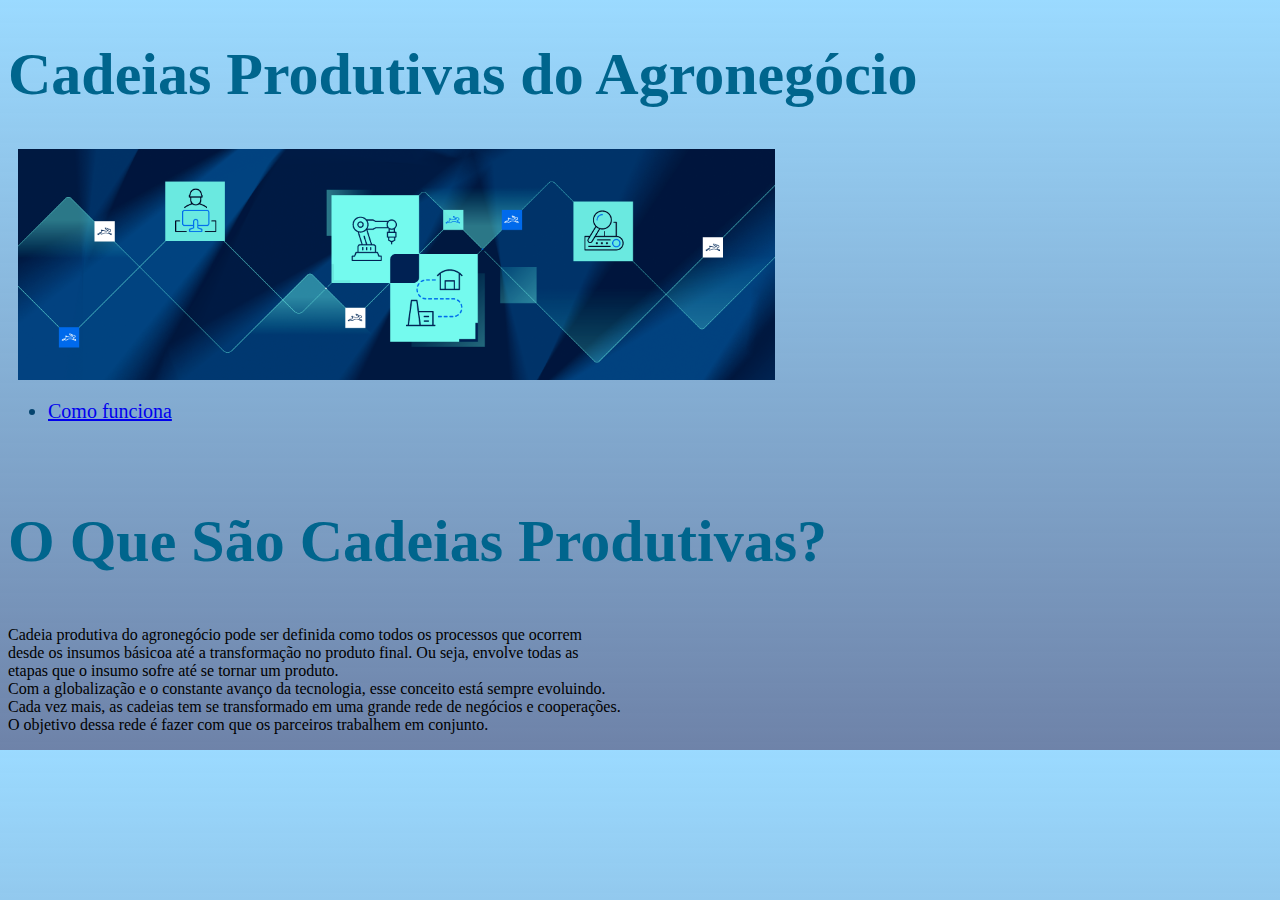
<file: index.html>
<!DOCTYPE html>
<html lang="en">
<head>
    <meta charset="UTF-8">
    <meta name="viewport" content="width=device-width, initial-scale=1.0">
    <title>Cadeias de Abastecimento Locais</title>
    <link rel="stylesheet" href="style.css">
</head>
<body class="corpo">
    <header class="cabecalho">
    <h1 class="título"> Cadeias Produtivas do Agronegócio</h1>
   <img class="imagem" src="imagem/mato.png">
    <ul>
        <li class="link"> <a href="funcionamento.html"> Como funciona</a></li>
    </ul>
</ul>
</header>
    <br>
   
    <h2 class="título"> O Que São Cadeias Produtivas?</h1>
    <p class="parágrafo"> 
        Cadeia produtiva  do agronegócio pode ser definida como todos os processos que ocorrem<br>
        desde os insumos básicoa até a transformação no produto final. Ou seja, envolve todas as<br>
        etapas que o insumo sofre até se tornar um produto.<br>
        Com a globalização e o constante avanço da tecnologia, esse conceito está sempre evoluindo.<br> 
        Cada vez mais, as cadeias tem se transformado em uma grande rede de negócios e cooperações.<br> 
        O objetivo dessa rede é fazer com que os parceiros trabalhem em conjunto.</p>
</body>
</html>
</file>
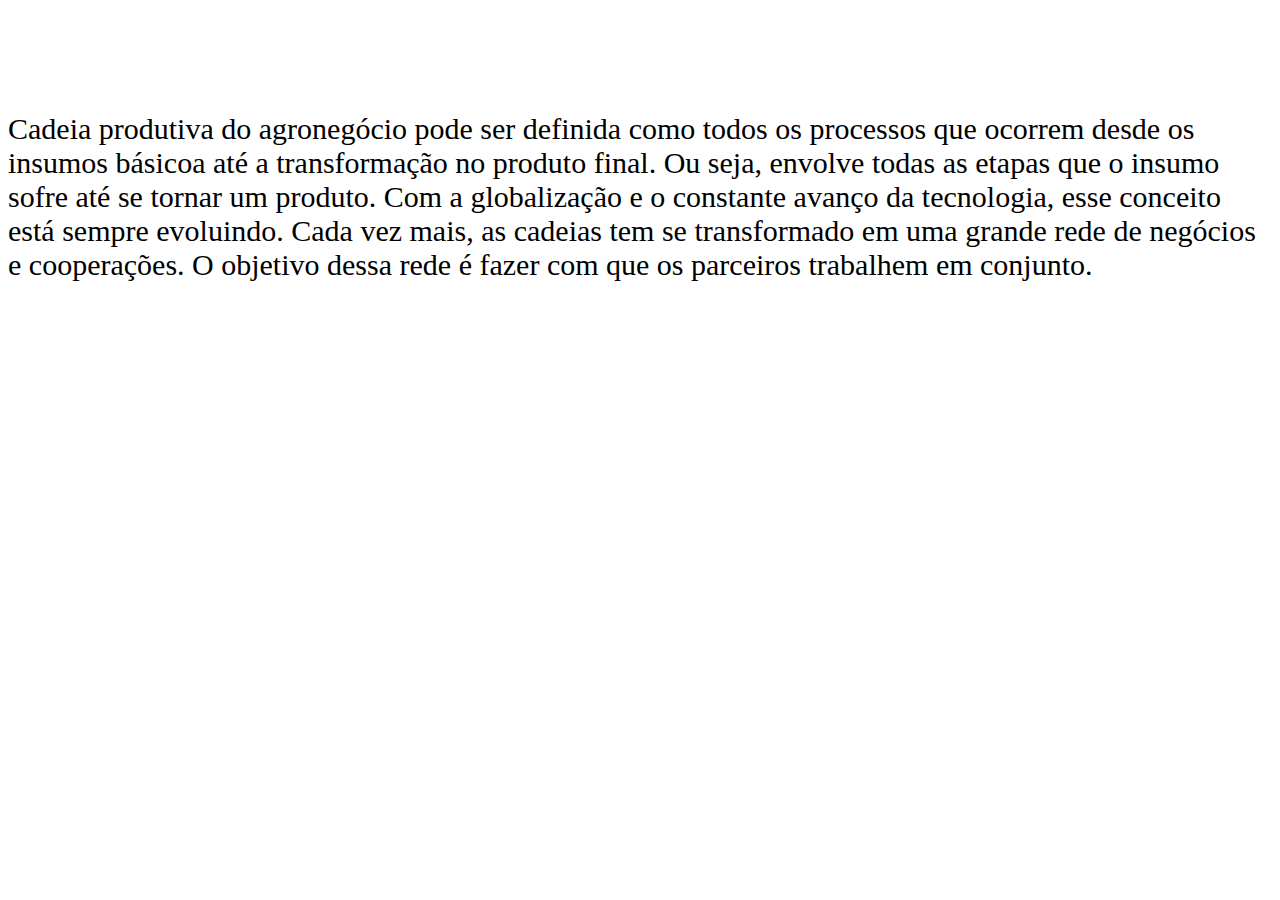
<file: o-que-é.html>
<!DOCTYPE html>
<html lang="en">
<head>
    <meta charset="UTF-8">
    <meta name="viewport" content="width=device-width, initial-scale=1.0">
    <title>Cadeias de Abastecimento</title>
    <link rel="stylesheet" href="o-que-é.css">
</head>
<body class="corpo">

    <h1 class="título"> O Que São Cadeias Produtivas?</h1>
    <p class="parágrafo"> 
        Cadeia produtiva  do agronegócio pode ser definida como todos os processos que ocorrem
        desde os insumos básicoa até a transformação no produto final. Ou seja, envolve todas as
        etapas que o insumo sofre até se tornar um produto.
        Com a globalização e o constante avanço da tecnologia, esse conceito está sempre evoluindo. 
        Cada vez mais, as cadeias tem se transformado em uma grande rede de negócios e cooperações. 
        O objetivo dessa rede é fazer com que os parceiros trabalhem em conjunto.</p>
</body>
</html>
</file>
<file: style.css>
@media  screen and (min-width: 400px) {
    .corpo{
    
    background-image: linear-gradient(#82d1ffcc,#0f31709a);
}

.título{
    color: #00658d;
    font-size: 60px;
    

}
.imagem{
    padding: 0 10px;
    width: 0 10px;
}

.link{
    color: #05446e;
    font-size: 20px;
}
    
}
</file>
<file: o-que-é.css>
.título{
    color: rgb(255, 255, 255);
    font-size: 45px;
}

.parágrafo{
    color: rgb(0, 0, 0);
    font-size: 30px;
}

.subtítulo{
    color: black;
    font-size: 30px;
}
</file>
